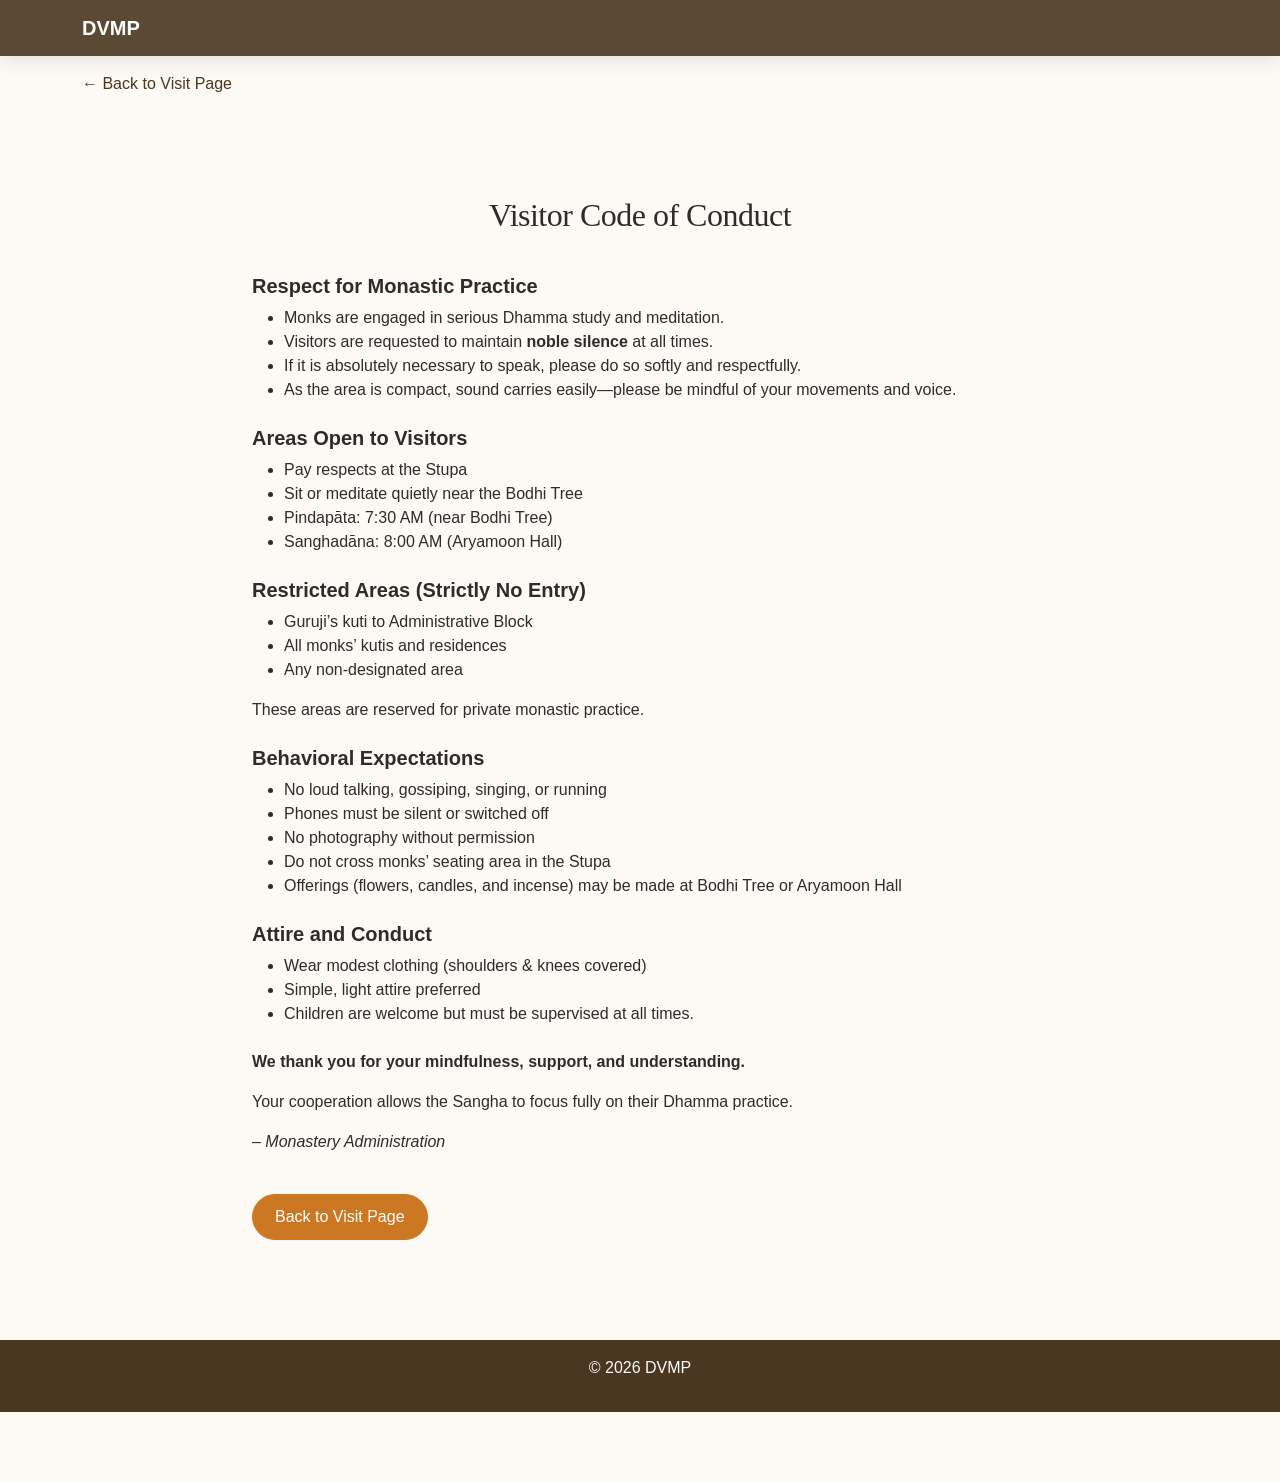
<file: conduct.html>
<!DOCTYPE html>
<html lang="en">

<head>
    <meta charset="UTF-8">
    <meta name="viewport" content="width=device-width, initial-scale=1">
    <title>Visitor Code of Conduct | DVMP</title>

    <link href="https://cdn.jsdelivr.net/npm/bootstrap@5.3.8/dist/css/bootstrap.min.css" rel="stylesheet">
    <link rel="stylesheet" href="style.css">
</head>

<body>

    <nav class="navbar navbar-expand-lg navbar-dark navbar-scrolled">
        <div class="container">
            <a class="navbar-brand fw-bold" href="index.html">DVMP</a>
        </div>
    </nav>

    <div class="container mt-3">
        <a href="index.html#visit" class="text-decoration-none" style="color: var(--secondary);">
            ← Back to Visit Page
        </a>
    </div>

    <section class="section">
        <div class="container" style="max-width: 800px;">
            <h2 class="section-title">Visitor Code of Conduct</h2>

            <!-- Respect -->
            <h5 class="fw-semibold mt-4">Respect for Monastic Practice</h5>
            <ul>
                <li>Monks are engaged in serious Dhamma study and meditation.</li>
                <li>Visitors are requested to maintain <strong>noble silence</strong> at all times.</li>
                <li>If it is absolutely necessary to speak, please do so softly and respectfully.</li>
                <li>As the area is compact, sound carries easily—please be mindful of your movements and voice.</li>
            </ul>
            <!-- Open Areas -->
            <h5 class="fw-semibold mt-4">Areas Open to Visitors</h5>
            <ul>
                <li>Pay respects at the Stupa</li>
                <li>Sit or meditate quietly near the Bodhi Tree</li>
                <li>Pindapāta: 7:30 AM (near Bodhi Tree)</li>
                <li>Sanghadāna: 8:00 AM (Aryamoon Hall)</li>
            </ul>

            <!-- Restricted -->
            <h5 class="fw-semibold mt-4">Restricted Areas (Strictly No Entry)</h5>
            <ul>
                <li>Guruji’s kuti to Administrative Block</li>
                <li>All monks’ kutis and residences</li>
                <li>Any non-designated area</li>
            </ul>
            <p>These areas are reserved for private monastic practice.</p>

            <!-- Behavior -->
            <h5 class="fw-semibold mt-4">Behavioral Expectations</h5>
            <ul>
                <li>No loud talking, gossiping, singing, or running</li>
                <li>Phones must be silent or switched off</li>
                <li>No photography without permission</li>
                <li>Do not cross monks’ seating area in the Stupa</li>
                <li>Offerings (flowers, candles, and incense) may be made at Bodhi Tree or Aryamoon Hall</li>
            </ul>

            <!-- Attire -->
            <h5 class="fw-semibold mt-4">Attire and Conduct</h5>
            <ul>
                <li>Wear modest clothing (shoulders & knees covered)</li>
                <li>Simple, light attire preferred</li>
                <li>Children are welcome but must be supervised at all times.</li>
            </ul>

            <p class="mt-4">
                <strong>We thank you for your mindfulness, support, and understanding.</strong>
            </p>

            <p>
                Your cooperation allows the Sangha to focus fully on their Dhamma practice.
            </p>

            <p class="mt-3"><em>– Monastery Administration</em></p>

            <a href="index.html#visit" class="btn btn-primary mt-4">Back to Visit Page</a>

        </div>
    </section>

    <footer class="text-center text-light py-3">
        <p>© 2026 DVMP</p>
    </footer>

    <script src="https://cdn.jsdelivr.net/npm/bootstrap@5.3.8/dist/js/bootstrap.bundle.min.js"></script>
</body>

</html>
</file>
<file: style.css>
:root {
  --primary: #CC7722;
  --secondary: #4B3621;

  /* Accent = focus color (warm gold) */
  --accent: #E6A85C;
  --accent-rgb: 230, 168, 92;

  --bg: #fdfaf5;

  --secondary-rgb: 75, 54, 33;

  /* focus glow */
  --focus-ring: rgba(var(--accent-rgb), 0.35);
}

/* =========================
   GLOBAL BASE
========================= */

body {
  font-family: -apple-system, BlinkMacSystemFont, "Segoe UI", sans-serif;
  background: var(--bg);
  color: #2c2c2c;
  -webkit-font-smoothing: antialiased;
}

h1, h2, h3 {
  font-family: Georgia, serif;
  letter-spacing: -0.5px;
}

.section {
  padding: 100px 0;
}

.section-title {
  text-align: center;
  margin-bottom: 40px;
}

/* =========================
   HERO
========================= */

.hero {
  height: 100vh;
  position: relative;
  overflow: hidden;
}

.hero-img {
  height: 100vh;
  width: 100%;
  object-fit: cover;
}

.hero-overlay {
  position: absolute;
  inset: 0;
  background: rgba(0,0,0,0.45);
  z-index: 1;
  pointer-events: none;
}

.hero .container {
  position: relative;
  z-index: 2;
}

/* carousel controls */
.carousel-control-prev,
.carousel-control-next {
  z-index: 3;
}

.carousel-control-prev-icon,
.carousel-control-next-icon {
  background-color: rgba(255,255,255,0.6);
  border-radius: 50%;
  width: 45px;
  height: 45px;
  transition: 0.3s;
}

.carousel-control-prev:hover .carousel-control-prev-icon,
.carousel-control-next:hover .carousel-control-next-icon {
  background-color: rgba(255,255,255,0.9);
  transform: scale(1.1);
}

/* =========================
   NAVBAR
========================= */

.navbar {
  backdrop-filter: blur(10px);
  background-color: rgba(255, 255, 255, 0.08);
  transition: 0.3s;
}

.navbar.navbar-scrolled {
  background-color: rgba(75, 54, 33, 0.9);
  box-shadow: 0 4px 20px rgba(0,0,0,0.1);
}

.navbar .nav-link {
  color: #fff;
}

/* =========================
   CARDS
========================= */

.program-card,
.monk-card {
  border: none;
  transition: transform 0.3s;
}

.program-card:hover,
.monk-card:hover {
  transform: translateY(-5px);
}

.event-card {
  border: none;
  border-radius: 12px;
  padding: 20px;
  background: #fff;
  box-shadow: 0 10px 30px rgba(0,0,0,0.05);
  transition: 0.3s;
}

.event-card:hover {
  transform: translateY(-6px);
}

/* =========================
   BUTTONS
========================= */

.btn-primary {
  background: var(--primary);
  border-color: var(--primary);
  border-radius: 30px;
  padding: 10px 22px;
  transition: 0.2s;
}

.btn-primary:hover {
  background: var(--secondary);
  border-color: var(--secondary);
}

/* remove ALL default focus visuals */
.btn:focus,
.btn:active {
  outline: none !important;
  box-shadow: none !important;
}

/* keyboard only */
.btn:focus-visible {
  box-shadow: 0 0 0 0.2rem var(--focus-ring);
}

/* =========================
   LINKS / MICRO INTERACTION
========================= */

a {
  transition: 0.2s;
}

a:hover {
  opacity: 0.8;
}

/* =========================
   FOOTER
========================= */

footer {
  background: var(--secondary);
}

/* =========================
   ACCORDION
========================= */

#visit .accordion-button {
  color: var(--secondary);
}

#visit .accordion-button:not(.collapsed) {
  background-color: rgba(204, 119, 34, 0.1);
  color: var(--secondary);
}

#visit .accordion-button:focus {
  box-shadow: none;
}

/* =========================
   NAV TABS
========================= */

.nav-tabs .nav-link {
  color: var(--secondary);
}

.nav-tabs .nav-link:hover {
  color: var(--primary);
}

.nav-tabs .nav-link.active {
  color: var(--secondary);
  background-color: rgba(204, 119, 34, 0.08);
  border-color: var(--primary) var(--primary) #fff;
}

/* keyboard only */
.nav-tabs .nav-link:focus,
.nav-tabs .nav-link:active {
  outline: none;
  box-shadow: none;
}

.nav-tabs .nav-link:focus-visible {
  outline: 2px solid var(--accent);
  outline-offset: -2px;
}

/* =========================
   DROPDOWN
========================= */

.dropdown-item:focus,
.dropdown-item:active {
  outline: none;
  box-shadow: none;
}

.dropdown-item:focus-visible {
  background-color: rgba(204, 119, 92, 0.18);
  color: var(--secondary);
}

/* =========================
   NAV FOCUS (IMPORTANT FIX)
========================= */

/* mouse click = nothing */
.navbar .nav-link:focus,
.navbar .nav-link:active {
  outline: none;
  box-shadow: none;
}

/* keyboard only (visible on dark navbar) */
.navbar .nav-link:focus-visible {
  outline: 2px solid #ffffff;
  outline-offset: 3px;
}

/* =========================
   GLOBAL FOCUS SYSTEM
========================= */

/* remove click focus entirely */
:focus:not(:focus-visible) {
  outline: none !important;
  box-shadow: none !important;
}

/* keyboard focus default */
:focus-visible {
  outline: 2px solid var(--accent);
  outline-offset: 2px;
}

/* =========================
   MODAL + SMALL UI
========================= */

.modal-body img {
  max-width: 220px;
}

.copy-btn {
  font-size: 0.8rem;
  margin-left: 8px;
}

/* DVR anchor offset fix */
#dvr-section {
  padding-top: 120px;
  margin-top: -120px;
}

/* mobile spacing fix */
body {
  padding-bottom: 70px;
}

/* =========================
   FORCE REMOVE BOOTSTRAP BLUE STATES
========================= */

/* BUTTONS (mouse + keyboard) */
.btn:focus,
.btn:active,
.btn:focus:active {
  outline: none !important;
  box-shadow: none !important;
}

/* force custom keyboard focus */
.btn:focus-visible {
  box-shadow: 0 0 0 0.2rem var(--focus-ring) !important;
}

/* DROPDOWN ITEMS (Dana submenu blue fix) */
.dropdown-item:focus,
.dropdown-item:active,
.dropdown-item:focus:active {
  background-color: rgba(204, 168, 92, 0.18) !important;
  color: var(--secondary) !important;
  outline: none !important;
  box-shadow: none !important;
}

/* NAV LINKS (remove blue flash) */
.nav-link:focus,
.nav-link:active {
  outline: none !important;
  box-shadow: none !important;
}

/* keyboard nav only */
.navbar .nav-link:focus-visible {
  outline: 2px solid #ffffff !important;
  outline-offset: 3px;
}

/* ============================= */
/* HARD RESET BOOTSTRAP BUTTON STATES */
/* ============================= */

.btn,
.btn:focus,
.btn:active,
.btn:focus-visible,
.btn-primary,
.btn-primary:focus,
.btn-primary:active,
.btn-primary:focus-visible {
  outline: none !important;
  box-shadow: none !important;
}

/* NORMAL STATE */
.btn-primary {
  background-color: var(--primary) !important;
  border-color: var(--primary) !important;
}

/* HOVER */
.btn-primary:hover {
  background-color: var(--secondary) !important;
  border-color: var(--secondary) !important;
}

/* ACTIVE (CLICK HOLD) */
.btn-primary:active {
  background-color: var(--secondary) !important;
  border-color: var(--secondary) !important;
}

/* FOCUS (keyboard only styling — subtle but visible) */
.btn:focus-visible,
.btn-primary:focus-visible {
  outline: 2px solid var(--accent) !important;
  outline-offset: 2px;
  box-shadow: none !important;
}
</file>
